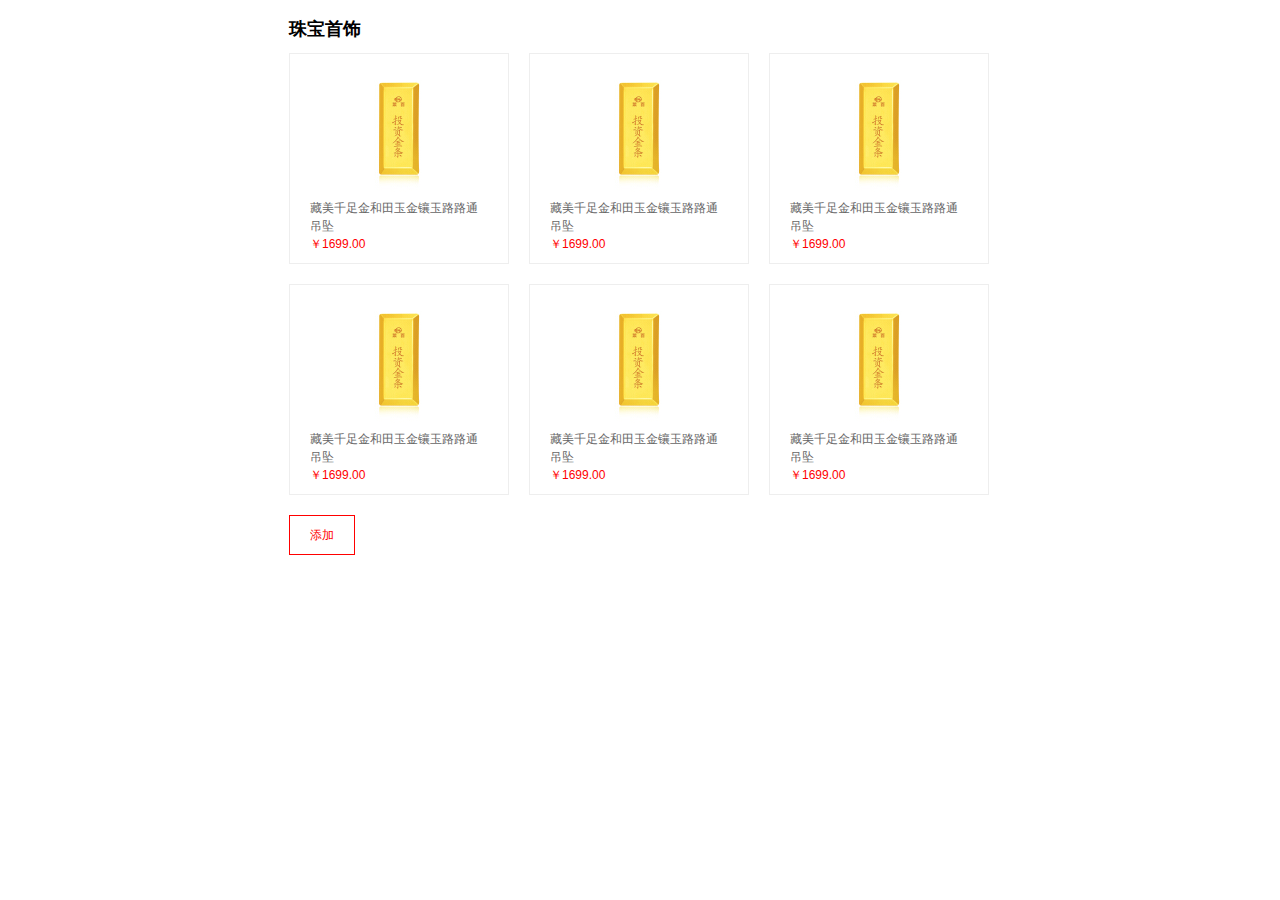
<file: mock/index.html>
<!DOCTYPE html>
<html lang="en">
<head>
	<meta charset="UTF-8">
	<title>mock-data</title>
	<style>
		* {
		  box-sizing: border-box;
		}
		body, ul, li, p{
		  margin: 0;
		  padding: 0;
		}
		ul,li {
			list-style: none;
		}
		a {
			text-decoration: none;
		}
		.clearfix:after {
			content: '';
			display: block;
			clear: both;
		}
		.ct {
			font: 12px/150% Arial,Verdana,"\5b8b\4f53";
			width: 702px;
			margin: 20px auto;
		}
		.prod_box {
			margin-left: -20px;
			margin-top: -20px;
		}
		.prod_box .prod {
			position: relative;
			width: 220px;
			float: left;
			border: 1px solid #eee;
			margin-top: 20px;
			margin-left: 20px;
			padding: 10px 20px;
			text-align: center;
		}
		.prod .cover {
			position: absolute;
			left: 0;
			top: 0;
			width: 100%;
			height: 100%;
			background: #ccc;
			opacity: 0;
		}
		.prod .cover:hover {
			opacity: 0.6;
		}
		.prod .cover a:before { 
			content: "";
		    height: 100%;
		    display: inline-block;
		    vertical-align: middle;
		}
		.prod .cover a {
			color: red;
			vertical-align: middle;
			padding: 10px;
			border: 1px solid red;
			border-radius: 5px;
			background: #fff;
		}
		.prod .goods p{
			text-align: left;
			color: #666;
		}
		.prod .goods p:last-child {
			color: red;
		}
		.add {
			display: inline-block;
			color: red;
			border: 1px solid red;
			padding: 10px 20px;
			margin-top: 20px;
		}

	</style>
</head>
<body>
	<div class="ct">
		<h2>珠宝首饰</h2>
		<ul class="prod_box clearfix">
					<li class="prod">
						<div class="cover">
							<a href="#">立即抢购</a>
						</div>
						<a class="goods" href="#">
							<img src="3.jpg" alt="">
							<p>藏美千足金和田玉金镶玉路路通吊坠</p>
							<p>￥1699.00</p>
						</a>
					</li>
					<li class="prod">
						<div class="cover">
							<a href="#">立即抢购</a>
						</div>
						<a class="goods" href="#">
							<img src="3.jpg" alt="">
							<p>藏美千足金和田玉金镶玉路路通吊坠</p>
							<p>￥1699.00</p>
						</a>
					</li>
					<li class="prod">
						<div class="cover">
							<a href="#">立即抢购</a>
						</div>
						<a class="goods" href="#">
							<img src="3.jpg" alt="">
							<p>藏美千足金和田玉金镶玉路路通吊坠</p>
							<p>￥1699.00</p>
						</a>
					</li>
					<li class="prod">
						<div class="cover">
							<a href="#">立即抢购</a>
						</div>
						<a class="goods" href="#">
							<img src="3.jpg" alt="">
							<p>藏美千足金和田玉金镶玉路路通吊坠</p>
							<p>￥1699.00</p>
						</a>
					</li>
					<li class="prod">
						<div class="cover">
							<a href="#">立即抢购</a>
						</div>
						<a class="goods" href="#">
							<img src="3.jpg" alt="">
							<p>藏美千足金和田玉金镶玉路路通吊坠</p>
							<p>￥1699.00</p>
						</a>
					</li>
					<li class="prod">
						<div class="cover">
							<a href="#">立即抢购</a>
						</div>
						<a class="goods" href="#">
							<img src="3.jpg" alt="">
							<p>藏美千足金和田玉金镶玉路路通吊坠</p>
							<p>￥1699.00</p>
						</a>
					</li>
		</ul>
		
		<a  class="add" href="#">添加</a>
	</div>


	<script src="./jquery-3.2.1.min.js"></script>
	<script>
		var products = [
				{
					img: 'http://img10.360buyimg.com/N3/jfs/t2242/92/1446546284/374195/9196ac66/56af0958N1a723458.jpg',
					name: '珂兰 黄金手 猴哥款',
					price: '￥405.00'
				},{
					img: 'http://img10.360buyimg.com/N3/jfs/t2242/92/1446546284/374195/9196ac66/56af0958N1a723458.jpg',
					name: '珂兰 黄金转运珠 猴哥款',
					price: '￥100.00'
				},{
					img: 'http://img10.360buyimg.com/N3/jfs/t2242/92/1446546284/374195/9196ac66/56af0958N1a723458.jpg',
					name: '珂兰 黄金手链 3D猴哥款',
					price: '￥45.00'
				}
			];

		function getHtml(prod){
			var html = ''
			html += '<li class="prod">'
			html += '<div class="cover"><a href="#">立即抢购</a></div>'
			html += '<a class="goods" href="#">'
			html += '<img src="'+prod.img+'" alt="">'
			html += '<p>'+prod.name+'</p>'
			html += '<p>'+prod.price+'</p>'
			html += '</li>'
			return html
		}

		$('.add').on('click',function(){
			var str = ''
			for (var i = 0; i < products.length; i++) {
				str += getHtml(products[i])
			}
			$('.prod_box').append(str)
		})
	</script>
</body>
</html>
</file>
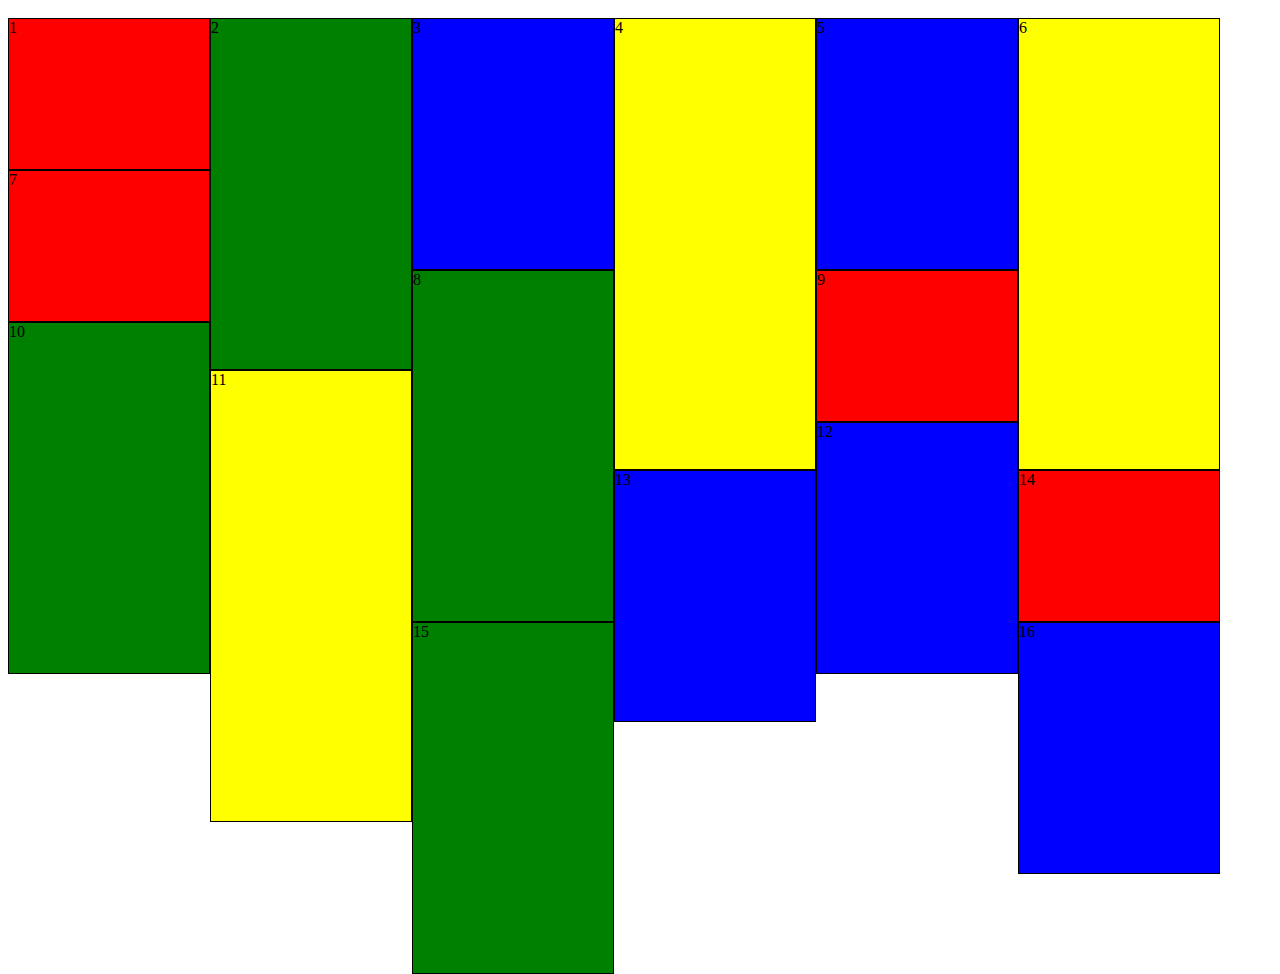
<file: 瀑布流布局/index.html>
<!DOCTYPE html>
<html lang="en">
<head>
	<meta charset="UTF-8">
	<title>瀑布流布局</title>
	<style>
		.box {
			position: relative;
		}
		.item {
			border: 1px solid #000;
			position: absolute;
			width: 200px;
			margin-top: 10px;
			margin-right: 10px;
			transition: all 1s;
			opacity: 0
		}
		.h1 {
			height: 150px;
			background-color: red;
		}
		.h2 {
			height: 250px;
			background-color: blue;
		}
		.h3 {
			height: 350px;
			background-color: green;
		}
		.h4 {
			height: 450px;
			background-color: yellow;
		}
	</style>
</head>
<body>
	<div class="box">
		<div class="item h1">1</div>
		<div class="item h3">2</div>
		<div class="item h2">3</div>
		<div class="item h4">4</div>
		<div class="item h2">5</div>
		<div class="item h4">6</div>
		<div class="item h1">7</div>
		<div class="item h3">8</div>
		<div class="item h1">9</div>
		<div class="item h3">10</div>
		<div class="item h4">11</div>
		<div class="item h2">12</div>
		<div class="item h2">13</div>
		<div class="item h1">14</div>
		<div class="item h3">15</div>
		<div class="item h2">16</div>
	</div>

	<script src="jquery-3.2.1.min.js"></script>
	<script>
	
		render()

		$(window).on('resize',function(){
			render()
		})

		function render(){
			var arr = []
			var $itemsWidth = $('.item').outerWidth()
			var arrSize = parseInt($(window).width()/$itemsWidth)
			for(var i=0;i<arrSize;i++){
				arr.push(0)
			}
			$('.box>.item').each(function(){
				var $this = $(this)
				var minValue = Math.min.apply(null,arr)
				var minIndex = arr.indexOf(minValue)

				$this.css({
					top: minValue,
					left: minIndex*$itemsWidth,
					opacity: 1
				})
				arr[minIndex] += $this.outerHeight()
			})
		}

		
	</script>
</body>
</html>
</file>
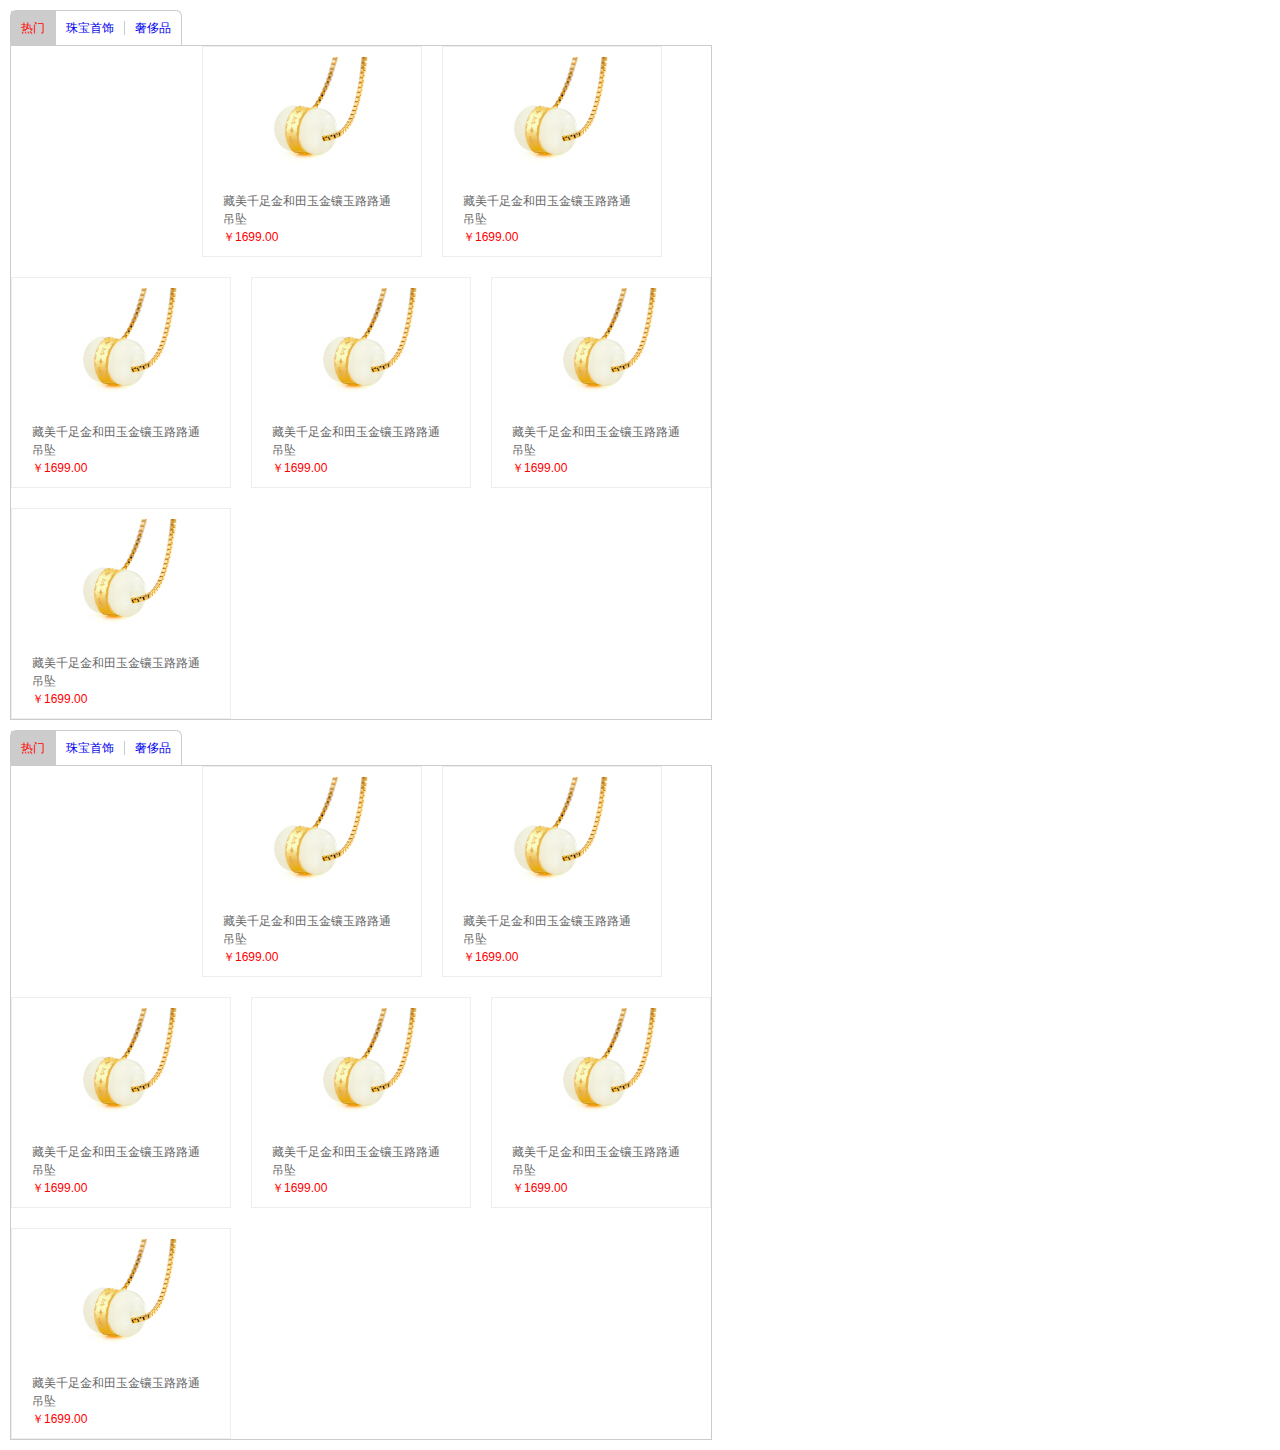
<file: 珠宝/index.html>
<!DOCTYPE html>
<html lang="en">
<head>
	<meta charset="UTF-8">
	<title>tab</title>
	<link rel="stylesheet" href="./css/style.css">
</head>
<body>
	<div class="ct">
		<div class="tab_header clearfix">
			<ul class="tab clearfix">
				<li class="tab-active"><a class="tab-color" href="#">热门</a></li>
				<li><a href="#">珠宝首饰</a></li>
				<li><a href="#">奢侈品</a></li>
			</ul>	
		</div>

		<ul class="tab_container">
			<li class="tab_items items_active">
				<ul class="prod_box clearfix">
					<li class="prod">
						<div class="cover">
							<a href="#">立即抢购</a>
						</div>
						<a class="goods" href="#">
							<img src="./img/2.jpg" alt="">
							<p>藏美千足金和田玉金镶玉路路通吊坠</p>
							<p>￥1699.00</p>
						</a>
					</li>
					<li class="prod">
						<div class="cover">
							<a href="#">立即抢购</a>
						</div>
						<a class="goods" href="#">
							<img src="./img/2.jpg" alt="">
							<p>藏美千足金和田玉金镶玉路路通吊坠</p>
							<p>￥1699.00</p>
						</a>
					</li>
					<li class="prod">
						<div class="cover">
							<a href="#">立即抢购</a>
						</div>
						<a class="goods" href="#">
							<img src="./img/2.jpg" alt="">
							<p>藏美千足金和田玉金镶玉路路通吊坠</p>
							<p>￥1699.00</p>
						</a>
					</li>
					<li class="prod">
						<div class="cover">
							<a href="#">立即抢购</a>
						</div>
						<a class="goods" href="#">
							<img src="./img/2.jpg" alt="">
							<p>藏美千足金和田玉金镶玉路路通吊坠</p>
							<p>￥1699.00</p>
						</a>
					</li>
					<li class="prod">
						<div class="cover">
							<a href="#">立即抢购</a>
						</div>
						<a class="goods" href="#">
							<img src="./img/2.jpg" alt="">
							<p>藏美千足金和田玉金镶玉路路通吊坠</p>
							<p>￥1699.00</p>
						</a>
					</li>
					<li class="prod">
						<div class="cover">
							<a href="#">立即抢购</a>
						</div>
						<a class="goods" href="#">
							<img src="./img/2.jpg" alt="">
							<p>藏美千足金和田玉金镶玉路路通吊坠</p>
							<p>￥1699.00</p>
						</a>
					</li>
				</ul>
			</li>

			<li class="tab_items">
				<ul class="prod_box clearfix">
					<li class="prod">
						<div class="cover">
							<a href="#">立即抢购</a>
						</div>
						<a class="goods" href="#">
							<img src="./img/1.jpg" alt="">
							<p>藏美千足金和田玉金镶玉路路通吊坠</p>
							<p>￥1699.00</p>
						</a>
					</li>
					<li class="prod">
						<div class="cover">
							<a href="#">立即抢购</a>
						</div>
						<a class="goods" href="#">
							<img src="./img/1.jpg" alt="">
							<p>藏美千足金和田玉金镶玉路路通吊坠</p>
							<p>￥1699.00</p>
						</a>
					</li>
					<li class="prod">
						<div class="cover">
							<a href="#">立即抢购</a>
						</div>
						<a class="goods" href="#">
							<img src="./img/1.jpg" alt="">
							<p>藏美千足金和田玉金镶玉路路通吊坠</p>
							<p>￥1699.00</p>
						</a>
					</li>
					<li class="prod">
						<div class="cover">
							<a href="#">立即抢购</a>
						</div>
						<a class="goods" href="#">
							<img src="./img/1.jpg" alt="">
							<p>藏美千足金和田玉金镶玉路路通吊坠</p>
							<p>￥1699.00</p>
						</a>
					</li>
					<li class="prod">
						<div class="cover">
							<a href="#">立即抢购</a>
						</div>
						<a class="goods" href="#">
							<img src="./img/1.jpg" alt="">
							<p>藏美千足金和田玉金镶玉路路通吊坠</p>
							<p>￥1699.00</p>
						</a>
					</li>
					<li class="prod">
						<div class="cover">
							<a href="#">立即抢购</a>
						</div>
						<a class="goods" href="#">
							<img src="./img/1.jpg" alt="">
							<p>藏美千足金和田玉金镶玉路路通吊坠</p>
							<p>￥1699.00</p>
						</a>
					</li>
				</ul>
			</li>

			<li class="tab_items">
				<ul class="prod_box clearfix">
					<li class="prod">
						<div class="cover">
							<a href="#">立即抢购</a>
						</div>
						<a class="goods" href="#">
							<img src="./img/3.jpg" alt="">
							<p>藏美千足金和田玉金镶玉路路通吊坠</p>
							<p>￥1699.00</p>
						</a>
					</li>
					<li class="prod">
						<div class="cover">
							<a href="#">立即抢购</a>
						</div>
						<a class="goods" href="#">
							<img src="./img/3.jpg" alt="">
							<p>藏美千足金和田玉金镶玉路路通吊坠</p>
							<p>￥1699.00</p>
						</a>
					</li>
					<li class="prod">
						<div class="cover">
							<a href="#">立即抢购</a>
						</div>
						<a class="goods" href="#">
							<img src="./img/3.jpg" alt="">
							<p>藏美千足金和田玉金镶玉路路通吊坠</p>
							<p>￥1699.00</p>
						</a>
					</li>
					<li class="prod">
						<div class="cover">
							<a href="#">立即抢购</a>
						</div>
						<a class="goods" href="#">
							<img src="./img/3.jpg" alt="">
							<p>藏美千足金和田玉金镶玉路路通吊坠</p>
							<p>￥1699.00</p>
						</a>
					</li>
					<li class="prod">
						<div class="cover">
							<a href="#">立即抢购</a>
						</div>
						<a class="goods" href="#">
							<img src="./img/3.jpg" alt="">
							<p>藏美千足金和田玉金镶玉路路通吊坠</p>
							<p>￥1699.00</p>
						</a>
					</li>
					<li class="prod">
						<div class="cover">
							<a href="#">立即抢购</a>
						</div>
						<a class="goods" href="#">
							<img src="./img/3.jpg" alt="">
							<p>藏美千足金和田玉金镶玉路路通吊坠</p>
							<p>￥1699.00</p>
						</a>
					</li>
				</ul>
			</li>
		</ul>
	</div>

	<div class="ct">
		<div class="tab_header clearfix">
			<ul class="tab clearfix">
				<li class="tab-active"><a class="tab-color" href="#">热门</a></li>
				<li><a href="#">珠宝首饰</a></li>
				<li><a href="#">奢侈品</a></li>
			</ul>	
		</div>
		
		<ul class="tab_container">
			<li class="tab_items items_active">
				<ul class="prod_box clearfix">
					<li class="prod">
						<div class="cover">
							<a href="#">立即抢购</a>
						</div>
						<a class="goods" href="#">
							<img src="./img/2.jpg" alt="">
							<p>藏美千足金和田玉金镶玉路路通吊坠</p>
							<p>￥1699.00</p>
						</a>
					</li>
					<li class="prod">
						<div class="cover">
							<a href="#">立即抢购</a>
						</div>
						<a class="goods" href="#">
							<img src="./img/2.jpg" alt="">
							<p>藏美千足金和田玉金镶玉路路通吊坠</p>
							<p>￥1699.00</p>
						</a>
					</li>
					<li class="prod">
						<div class="cover">
							<a href="#">立即抢购</a>
						</div>
						<a class="goods" href="#">
							<img src="./img/2.jpg" alt="">
							<p>藏美千足金和田玉金镶玉路路通吊坠</p>
							<p>￥1699.00</p>
						</a>
					</li>
					<li class="prod">
						<div class="cover">
							<a href="#">立即抢购</a>
						</div>
						<a class="goods" href="#">
							<img src="./img/2.jpg" alt="">
							<p>藏美千足金和田玉金镶玉路路通吊坠</p>
							<p>￥1699.00</p>
						</a>
					</li>
					<li class="prod">
						<div class="cover">
							<a href="#">立即抢购</a>
						</div>
						<a class="goods" href="#">
							<img src="./img/2.jpg" alt="">
							<p>藏美千足金和田玉金镶玉路路通吊坠</p>
							<p>￥1699.00</p>
						</a>
					</li>
					<li class="prod">
						<div class="cover">
							<a href="#">立即抢购</a>
						</div>
						<a class="goods" href="#">
							<img src="./img/2.jpg" alt="">
							<p>藏美千足金和田玉金镶玉路路通吊坠</p>
							<p>￥1699.00</p>
						</a>
					</li>
				</ul>
			</li>

			<li class="tab_items">
				<ul class="prod_box clearfix">
					<li class="prod">
						<div class="cover">
							<a href="#">立即抢购</a>
						</div>
						<a class="goods" href="#">
							<img src="./img/1.jpg" alt="">
							<p>藏美千足金和田玉金镶玉路路通吊坠</p>
							<p>￥1699.00</p>
						</a>
					</li>
					<li class="prod">
						<div class="cover">
							<a href="#">立即抢购</a>
						</div>
						<a class="goods" href="#">
							<img src="./img/1.jpg" alt="">
							<p>藏美千足金和田玉金镶玉路路通吊坠</p>
							<p>￥1699.00</p>
						</a>
					</li>
					<li class="prod">
						<div class="cover">
							<a href="#">立即抢购</a>
						</div>
						<a class="goods" href="#">
							<img src="./img/1.jpg" alt="">
							<p>藏美千足金和田玉金镶玉路路通吊坠</p>
							<p>￥1699.00</p>
						</a>
					</li>
					<li class="prod">
						<div class="cover">
							<a href="#">立即抢购</a>
						</div>
						<a class="goods" href="#">
							<img src="./img/1.jpg" alt="">
							<p>藏美千足金和田玉金镶玉路路通吊坠</p>
							<p>￥1699.00</p>
						</a>
					</li>
					<li class="prod">
						<div class="cover">
							<a href="#">立即抢购</a>
						</div>
						<a class="goods" href="#">
							<img src="./img/1.jpg" alt="">
							<p>藏美千足金和田玉金镶玉路路通吊坠</p>
							<p>￥1699.00</p>
						</a>
					</li>
					<li class="prod">
						<div class="cover">
							<a href="#">立即抢购</a>
						</div>
						<a class="goods" href="#">
							<img src="./img/1.jpg" alt="">
							<p>藏美千足金和田玉金镶玉路路通吊坠</p>
							<p>￥1699.00</p>
						</a>
					</li>
				</ul>
			</li>

			<li class="tab_items">
				<ul class="prod_box clearfix">
					<li class="prod">
						<div class="cover">
							<a href="#">立即抢购</a>
						</div>
						<a class="goods" href="#">
							<img src="./img/3.jpg" alt="">
							<p>藏美千足金和田玉金镶玉路路通吊坠</p>
							<p>￥1699.00</p>
						</a>
					</li>
					<li class="prod">
						<div class="cover">
							<a href="#">立即抢购</a>
						</div>
						<a class="goods" href="#">
							<img src="./img/3.jpg" alt="">
							<p>藏美千足金和田玉金镶玉路路通吊坠</p>
							<p>￥1699.00</p>
						</a>
					</li>
					<li class="prod">
						<div class="cover">
							<a href="#">立即抢购</a>
						</div>
						<a class="goods" href="#">
							<img src="./img/3.jpg" alt="">
							<p>藏美千足金和田玉金镶玉路路通吊坠</p>
							<p>￥1699.00</p>
						</a>
					</li>
					<li class="prod">
						<div class="cover">
							<a href="#">立即抢购</a>
						</div>
						<a class="goods" href="#">
							<img src="./img/3.jpg" alt="">
							<p>藏美千足金和田玉金镶玉路路通吊坠</p>
							<p>￥1699.00</p>
						</a>
					</li>
					<li class="prod">
						<div class="cover">
							<a href="#">立即抢购</a>
						</div>
						<a class="goods" href="#">
							<img src="./img/3.jpg" alt="">
							<p>藏美千足金和田玉金镶玉路路通吊坠</p>
							<p>￥1699.00</p>
						</a>
					</li>
					<li class="prod">
						<div class="cover">
							<a href="#">立即抢购</a>
						</div>
						<a class="goods" href="#">
							<img src="./img/3.jpg" alt="">
							<p>藏美千足金和田玉金镶玉路路通吊坠</p>
							<p>￥1699.00</p>
						</a>
					</li>
				</ul>
			</li>
		</ul>
	</div>


	<script src="./js/jquery-3.2.1.min.js"></script>
	<script src="./js/script.js"></script>
</body>
</html>
</file>
<file: 珠宝/css/style.css>
@charset="utf-8";

* {
  box-sizing: border-box;
}
body, ul, li, p{
  margin: 0;
  padding: 0;
}
ul,li {
	list-style: none;
}
a {
	text-decoration: none;
}
.clearfix:after {
	content: '';
	display: block;
	clear: both;
}
.ct {
	font: 12px/150% Arial,Verdana,"\5b8b\4f53";
	position: relative;
	margin: 10px;
}
.tab {
	border: 1px solid #ccc;
	float: left;
	border-bottom: 0;
	border-radius: 6px 6px 0 0;
}
.tab li {
	color: #000;
	padding: 8px 0;
	float: left;
}
.tab .tab-active {
	background-color: #ccc;
}
.tab .tab-color {
	color: red;
}
.tab li a {
	padding: 0 10px;
	border-right: 1px solid #ccc;
}
.tab li:last-child a {
	border-right: 0;
}
.tab_container {
	border: 1px solid #ccc;
	width: 702px;
}
.tab_container .tab_items {
	display: none;
}
.tab_items.items_active {
	display: block;
}
.tab_items .prod_box {
	margin-left: -20px;
	margin-top: -20px;
}
.prod_box .prod {
	position: relative;
	width: 220px;
	float: left;
	border: 1px solid #eee;
	margin-top: 20px;
	margin-left: 20px;
	padding: 10px 20px;
	text-align: center;
}
.prod .cover {
	position: absolute;
	left: 0;
	top: 0;
	width: 100%;
	height: 100%;
	background: #ccc;
	opacity: 0;
}
.prod .cover:hover {
	opacity: 0.6;
}
.prod .cover a:before { 
	content: "";
    height: 100%;
    display: inline-block;
    vertical-align: middle;
}
.prod .cover a {
	color: red;
	vertical-align: middle;
	padding: 10px;
	border: 1px solid red;
	border-radius: 5px;
	background: #fff;
}
.prod .goods p{
	text-align: left;
	color: #666;
}
.prod .goods p:last-child {
	color: red;
}
</file>
